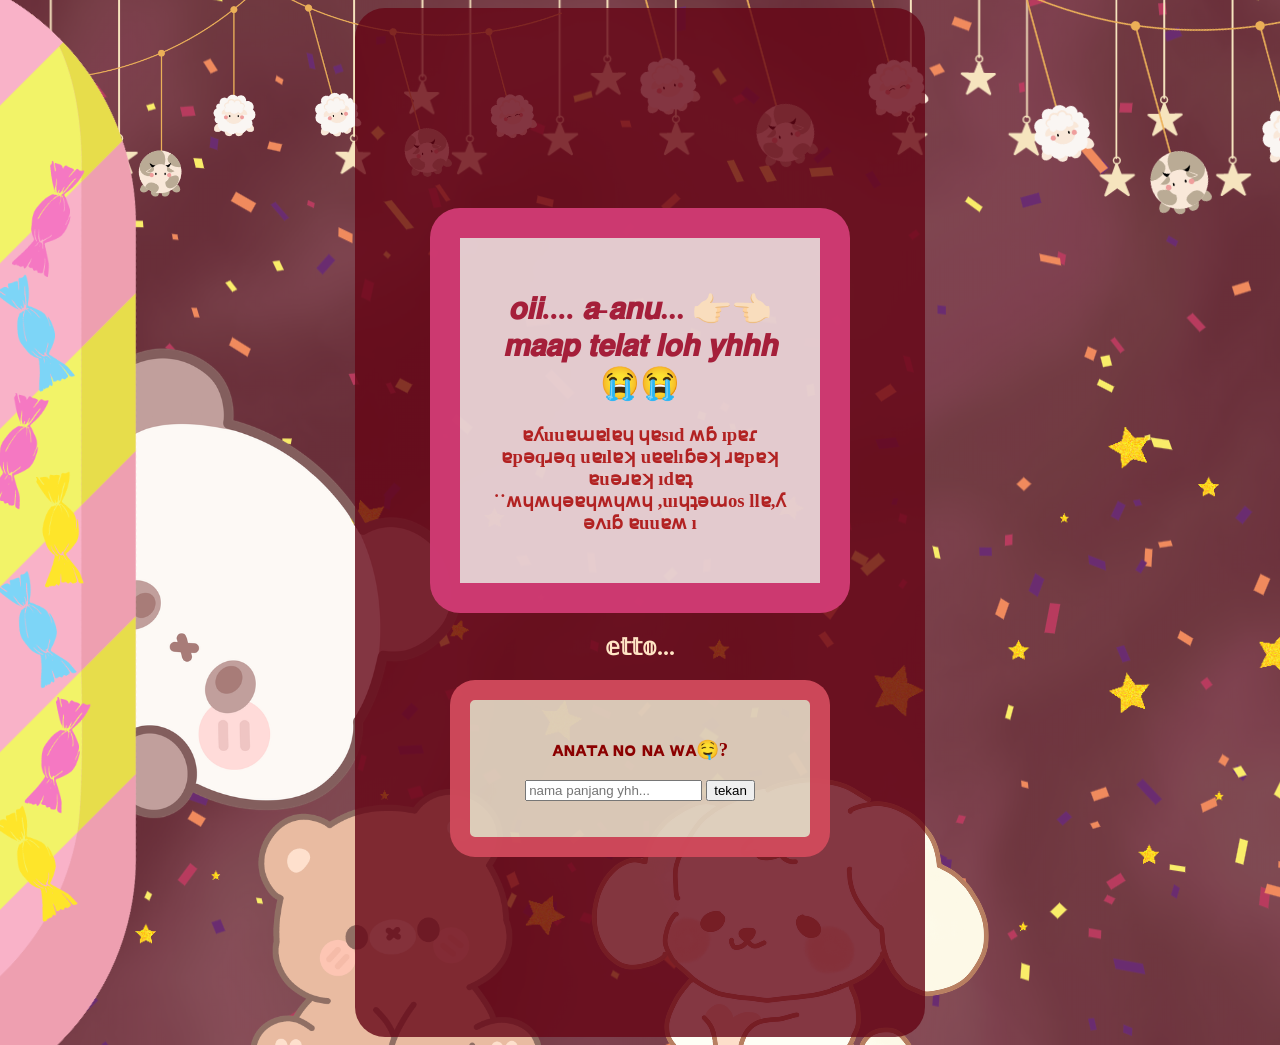
<file: index.html>
<!DOCTYPE html>
<html lang="en">
<head>
    <meta charset="UTF-8">
    <meta name="viewport" content="width=device-width, initial-scale=1.0">
    <title>PADA GILA DA</title>
    <link rel="stylesheet" href="awal.css">
</head>
<body style="background-image: url(Untitled\ \(1920\ x\ 1080\ px\).png);" style="background-repeat: no-repeat;" style="background-size: cover;">
   <center> <div class="kotakk">
    
    <center><div class="kot">
     <h1 style="color: rgb(165, 31, 58);">𝙤𝙞𝙞.... 𝙖-𝙖𝙣𝙪... 👉🏻👈🏻<br>
        𝙢𝙖𝙖𝙥 𝙩𝙚𝙡𝙖𝙩 𝙡𝙤𝙝 𝙮𝙝𝙝𝙝 😭😭</h1>

    <h3 style="color: firebrick;">ɐʎuuɐɯɐlɐɥ ɥɐsıd ʍɓ ıpɐɾ ɐpǝqɹǝq uɐılɐʞ uɐɐlıɓǝʞ ɹɐpɐʞ ɐuǝɹɐʞ ıdɐʇ<br>˙˙ʍɥʍɥǝɐɥʍɥʍɥ ,uıɥʇǝɯos llɐ,ʎ ǝʌıɓ ɐuuɐʍ ı </h3>
    </div>
   <h2 style="color: bisque;">𝕖𝕥𝕥𝕠...</h2></center>

<center><div class="kotak">

    <h3 style="color: darkred;">ᴀɴᴀᴛᴀ ɴᴏ ɴᴀ ᴡᴀ🤤?</h3>
    <input type="text" id="nama"
    placeholder="nama panjang yhh...">

    <button onclick="cekNama()">tekan</button>

    <p id="pesan"></p>
    
</div></center>

</div></center>
    <script src="awal.js"></script>

</body>
</html>
</file>
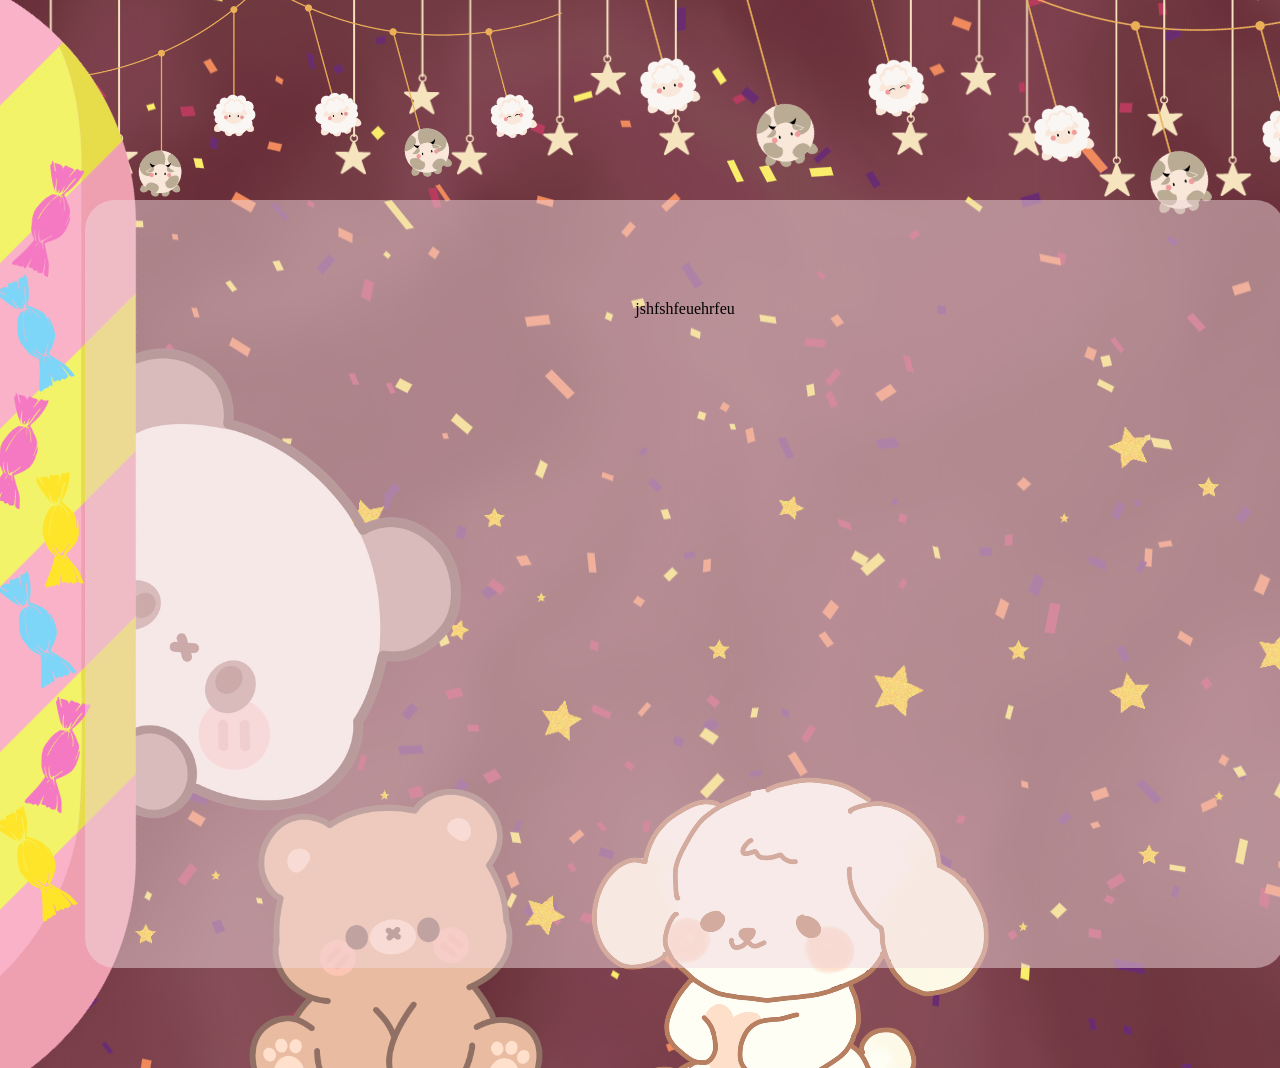
<file: kirah.html>
<!DOCTYPE html>
<html lang="en">
<head>
    <meta charset="UTF-8">
    <meta name="viewport" content="width=device-width, initial-scale=1.0">
    <title>Document</title>
     <link rel="stylesheet" href="awal.css">
</head>
<body style="background-image: url(Untitled\ \(1920\ x\ 1080\ px\).png);">
     <center><div class="kotak1">
        jshfshfeuehrfeu
    </div></center>

</body>
</html>
</file>
<file: awal.css>
.kotak {
    background-color: rgb(245 245 220 / 80%);
    width: 300px;
    padding: 20px;
    position: relative;
    border: 20px solid rgb(202, 40, 67, 0.8);
    border-radius: 25px;
    
}

.kot {
    background-color:rgba(241, 223, 226, 0.9);
    width:300px;
    padding: 30px;
    position: relative;
    border: 30px solid rgb(199, 22, 90, 0.8);
    border-radius: 30px;
    
   
}

.kotakk {
    background-color: rgba(102, 6, 22, 0.8);
    width: 450px;
    padding-top: 200px;
padding-bottom: 180px;
padding-left: 60px;
padding-right: 60px;
border-radius: 30px;
}

.kotak1 {
    background-color: rgba(241, 216, 220, 0.5);
    width: 1000px;
    padding: 100px;
    padding-bottom: 650px;
    margin-top: 200px;
    margin-bottom:100px;
    margin-left: 77px;
    margin-right: 600px;
    
border-radius: 30px;
}
</file>
